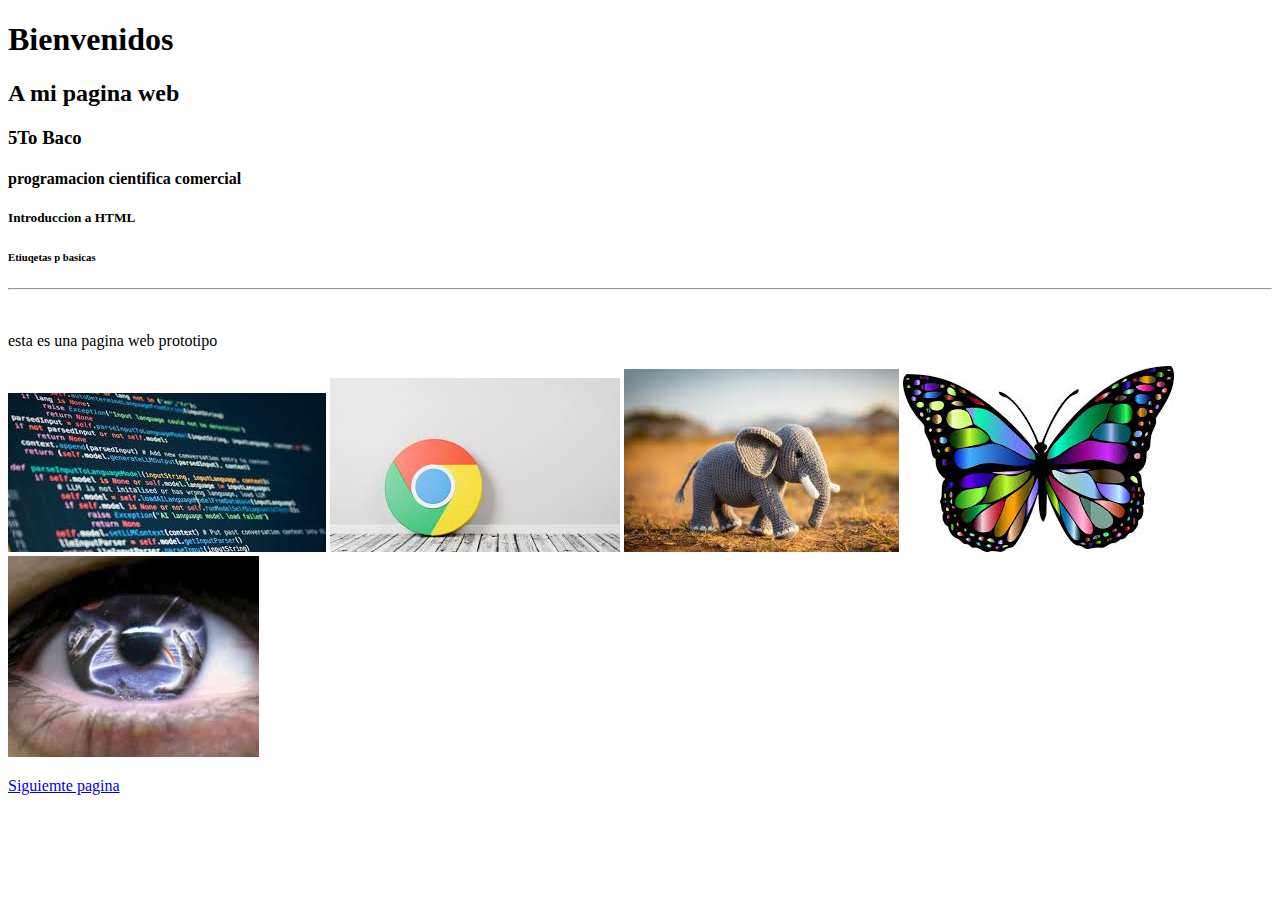
<file: index.html>
<!DOCTYPE html>
<html lang="en">
<head>
    <meta charset="UTF-8">
    <meta name="viewport" content="width=device-width, initial-scale=1.0">
    <title>eliu</title>
</head>
<body>
<h1>Bienvenidos</h1>
<h2>A mi pagina web</h2>
<h3>5To Baco</h3>
<h4>programacion cientifica comercial</h4>
<h5>Introduccion a HTML</h5>
<h6>Etiuqetas p basicas</h6>
<hr>
<br>
<p>esta es una pagina web prototipo</p>

<img src="IMAGENES/descarga.jpeg" alt="">
<img src="IMAGENES/chrome imagen.jpeg" alt="">
<img src="IMAGENES/elefante.jpeg" alt="">
<img src="IMAGENES/mariposa.jpeg" alt="">
<img src="IMAGENES/ojo.jpeg" alt="">

<p><a href="pagina2.html">Siguiemte pagina</a></p>
</body>
</html>
</file>
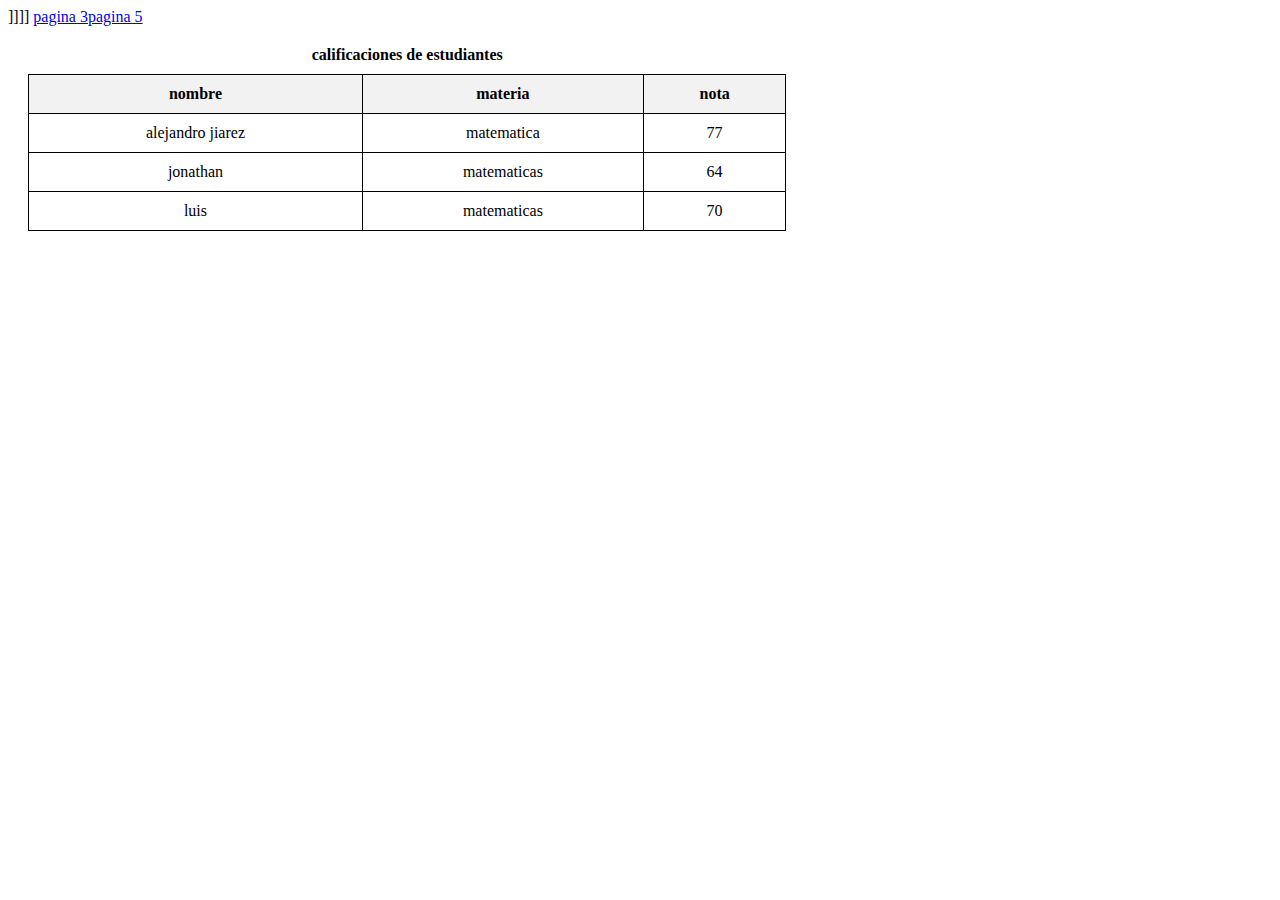
<file: pagina 4.html>
<!DOCTYPE html>
<html lang="en">
<head>
    <meta charset="UTF-8">
    <meta name="viewport" content="width=device-width, initial-scale=1.0">
    <link rel="stylesheet" href="CSS/pag4.CSS">

    <title>Document</title>
</head>
<body>
    <table>
        <caption>calificaciones de estudiantes </caption>
        <thead>
            <tr>
                <th>nombre </th>
                <th>materia</th>
                <th>nota</th>
        <tr>
            </thead>

            <tr>

                <td>alejandro jiarez</td>
                <td>matematica</td>]]]]
                <td>77</td>
            </tr>

            <tr>

            <td>jonathan</td>
            <td>matematicas</td>
            <td>64</td>

            </tr>

            <tr>


 <td>luis</td>
            <td>matematicas</td>
            <td>70</td>



            </tr>

            <a href="Pagina3.html">pagina 3</a>
            <a href="pagina5.html">pagina 5</a>
    
            
</body>
</html>
</file>
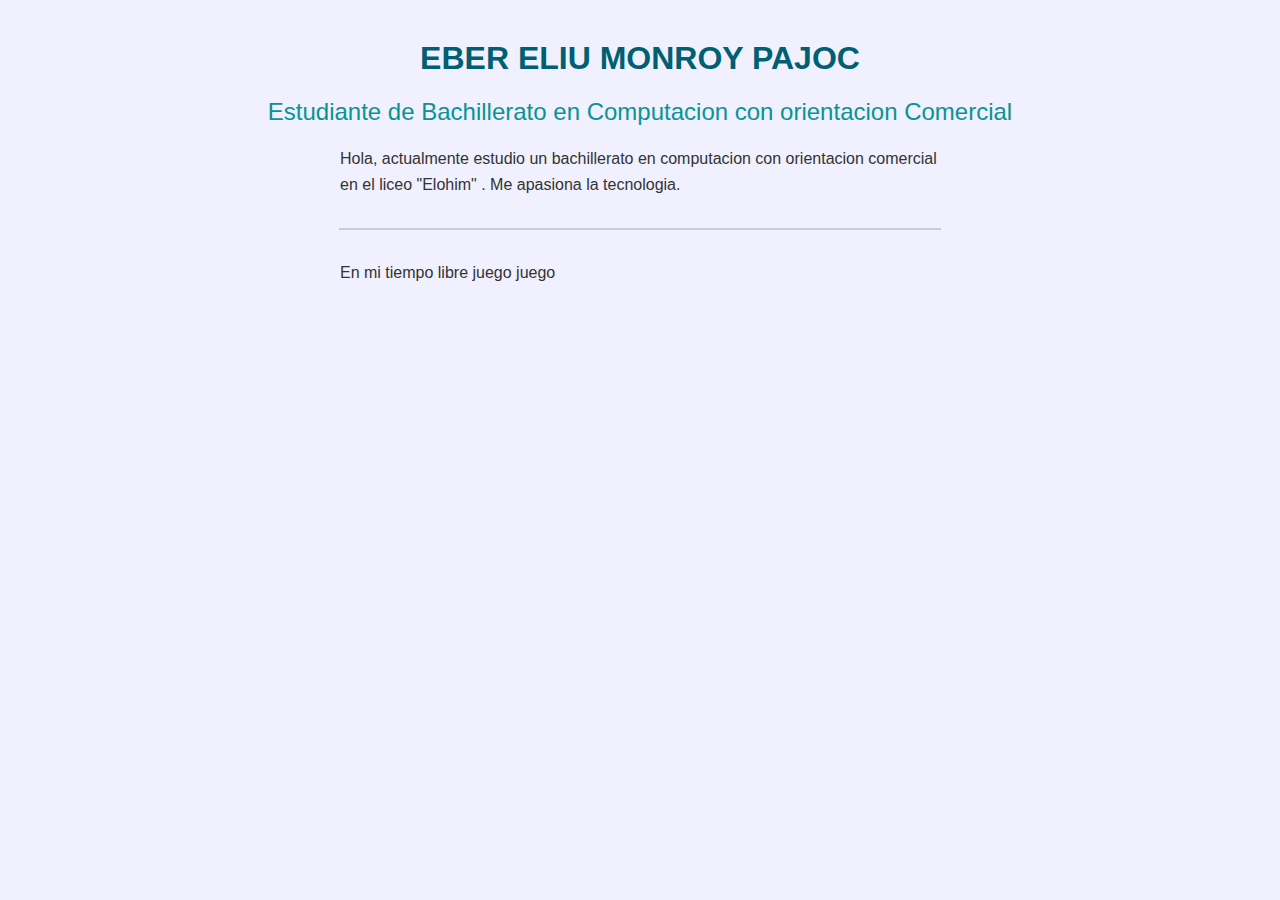
<file: pagina1.html>
<!DOCTYPE html>
<html lang="en">
<head>
    <meta charset="UTF-8">
    <meta name="viewport" content="width=, initial-scale=1.0">
    <link rel="stylesheet" href="CSS/pag1.CSS">
    <title>Presentación</title>
</head>
<body>
    <H1>EBER ELIU MONROY PAJOC <H1>
    <h2>Estudiante de Bachillerato en Computacion con orientacion Comercial</h2>

    <p>Hola, actualmente estudio un bachillerato en computacion con orientacion comercial en el liceo "Elohim" . Me apasiona la tecnologia.</p>

    <hr>

    <p>En mi tiempo libre juego juego <p>


</body>
</html>
</file>
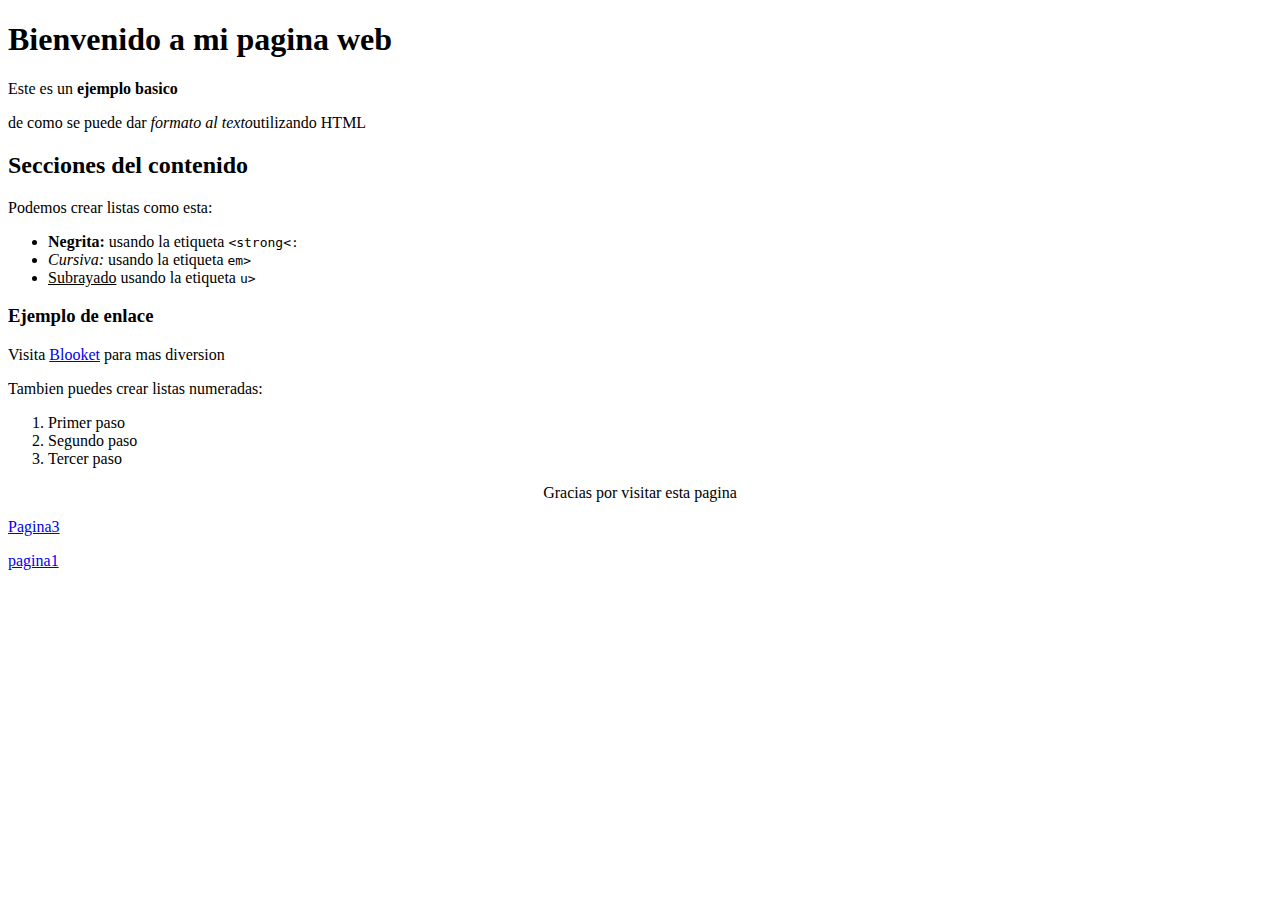
<file: pagina2.html>
<!DOCTYPE html> 
<html lang="en"> 
<head> 
    <meta charset="UTF-8"> 
    <meta name="viewport" content="width=device-width, initial-scale=1.0"> 
    <title>Document</title> 
</head> 
<body> 
    <h1>Bienvenido a mi pagina web</h1> 
 
    <p>Este es un <strong>ejemplo basico</strong></p> de como se puede dar 
<em>formato al texto</em>utilizando HTML <p> 
 
    <h2>Secciones del contenido</h2> 
    <p>Podemos crear listas como esta:</p> 
 
    <ul> 
        <li><strong>Negrita:</strong> usando la etiqueta 
<code>&LT;strong&LT:</code></li> 
        <li><em>Cursiva:</em> usando la etiqueta <code>em&gt;</code></li> 
        <li><u>Subrayado</u> usando la etiqueta <code>u&gt;</code></li> 
    </ul> 
 
    <h3>Ejemplo de enlace</h3> 
 
    <p>Visita <a href="https://www.blooket.com" target="_blank">Blooket</a> 
para mas diversion</p> 
 
    <p>Tambien puedes crear listas numeradas:</p> 
    <ol> 
        <li>Primer paso</li> 
        <li>Segundo paso</li> 
        <li>Tercer paso</li> 
    </ol> 
 
    <p align="Center">Gracias por visitar esta pagina</p> 
    <P><a href="Pagina3.html">Pagina3</a></P>
    <p><a href="index.html">pagina1</a></p>
 
         
 
</body> 
</html>
</file>
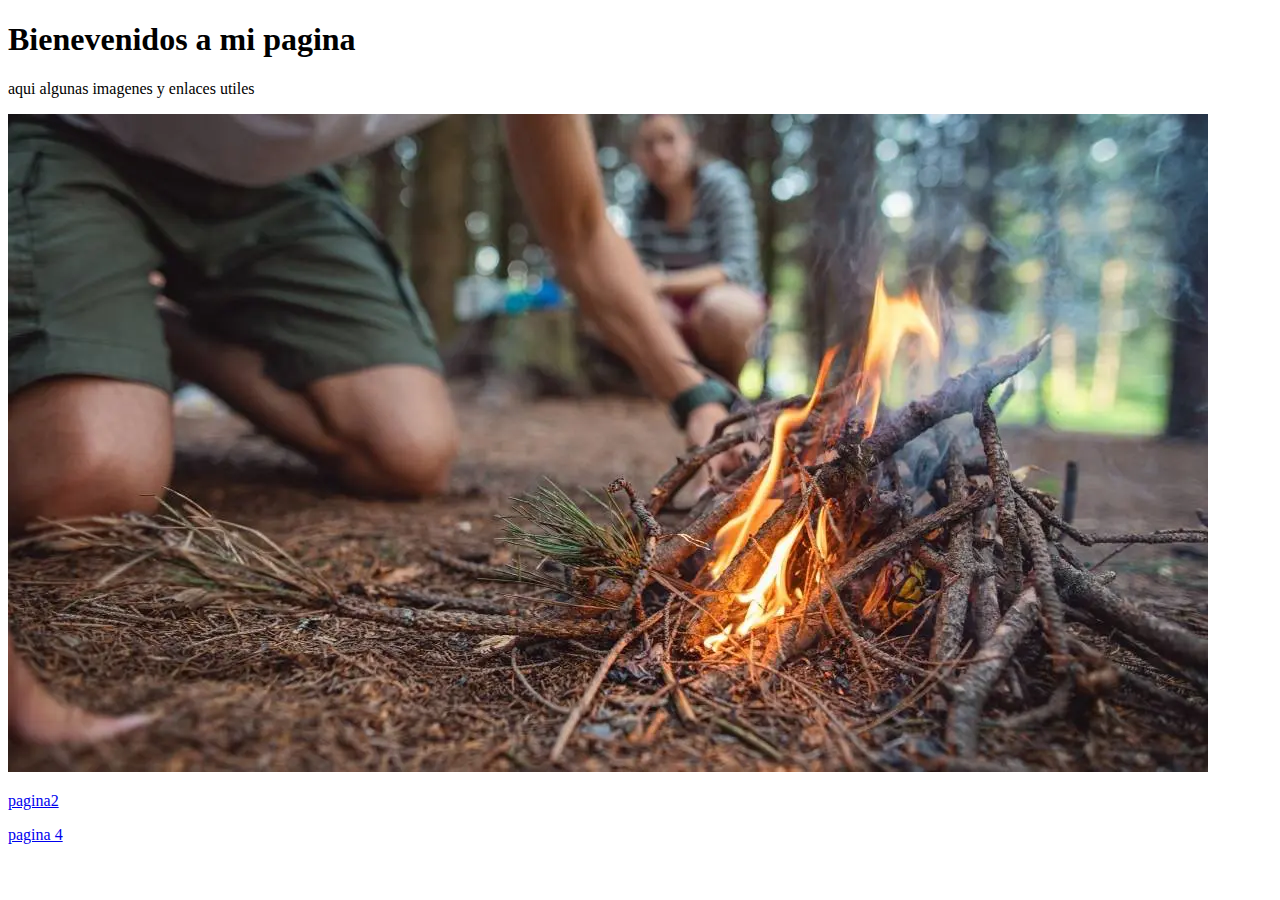
<file: Pagina3.html>
<!DOCTYPE html>
<html lang="en">
<head>
    <meta charset="UTF-8">
    <meta name="viewport" content="width=device-width, initial-scale=1.0">
    <title>Document</title>
</head>
<body>
    <h1>Bienevenidos a mi pagina </h1>
    <p>aqui algunas imagenes y enlaces utiles</p>
<a href="https://www.google.com/url?sa=i&url=https%3A%2F%2Fwww.edcesteller.com%2Fkit-de-supervivencia-que-necesitas%2F&psig=AOvVaw1SNzBLvvWZaAEDrQnnkQOc&ust=1749671333685000&source=images&cd=vfe&opi=89978449&ved=0CBQQjRxqFwoTCNCGmO7P540DFQAAAAAdAAAAABAE"target="-blank"></a>
<img src="IMAGENES/super1.webp" alt="gato lindo">

<p><a href="pagina2.html">pagina2</a></p>
<p><a href="pagina 4.html">pagina 4</a></p>






</body>
</html>
</file>
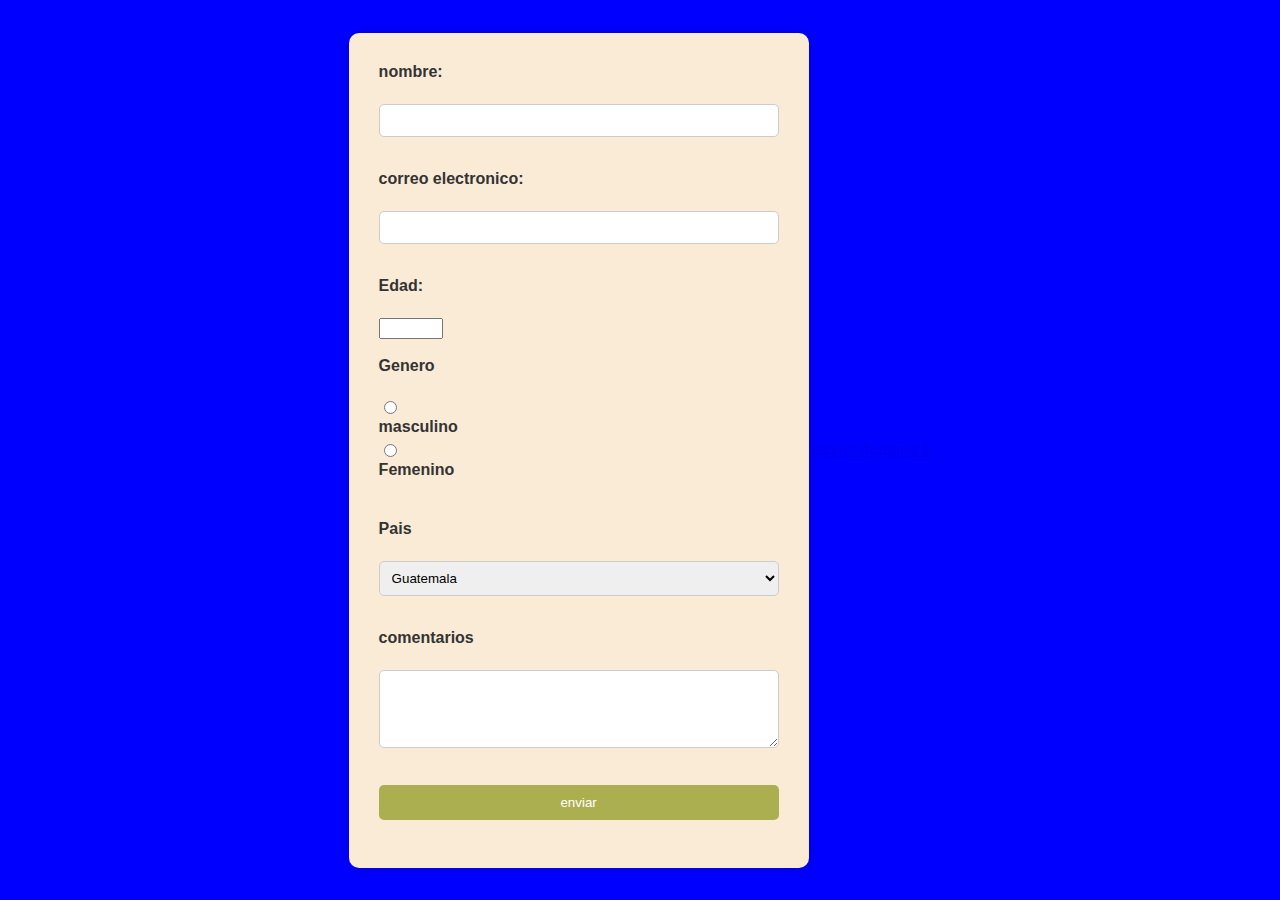
<file: pagina5.html>
<!DOCTYPE html>
<html lang="en">
<head>
    <meta charset="UTF-8">
    <meta name="viewport" content="width=
    , initial-scale=1.0">
    <link rel="stylesheet" href="CSS/pag5.css">
    <title>Formulario</title>
</head>
<body>

    <!--form de html      -->
<form class="formulario" action="procesar.php" method="post">
            <label for="nombre">nombre:</label><br>
            <input type="text" id="nombre" name="nombre" required><br><br>

            <label for="correo">correo electronico:</label><br>
            <input type="email" id="correo" name="correo" required><br><br>

            <label for="Edad">Edad:</label><br>
            <input type="number" id="Edad" name="Edad" min="1" max="120" required><br><br>
            <label >Genero</label><br>
            <input type="radio" name="Genero" value="masculino" id="masculino">
            <label for="masculino">masculino</label>
            <input type="radio" name="Genero" value="Femenino" id="Femenino">
            <label for="Femenino">Femenino</label><br><br>

            <label for="Pais">Pais</label><br>
            <select name="Pais" id="Pais">
                <option value="GT">Guatemala</option>
                <option value="MX">Mexico</option>
                <option value="cr">Costa Rica</option>
            </select><br><br>
            <label for="comentario">comentarios</label><br>
            <textarea name="comentario" id="comentario" cols="30" rows="4"></textarea><br><br>

            <input type="submit" value="enviar">
        </form>

<a href="pagina 4.html">pagina 4</a>
<a href="pag6.html">pagina 6</a>













</body>
</html>
</file>
<file: CSS/pag4.CSS>
table{
border-collapse: collapse ;
width: 60%;
margin: 20px;


}

th,td{
    border: 1px solid black ;

    padding: 10px;

    text-align: center;
}

th {

    background-color: #f2f2f2;
}

caption{

font-weight: bold;
margin-bottom: 10px;

}
</file>
<file: CSS/pag1.CSS>
body {
    font-family:  Arial, Helvetica, sans-serif;
    background-color: #f0f0ff;
    color:#333;
    margin: 40px;
}
h1{
    color: #005f73;
    text-align: center;
}

h2{
    color: #0a9396;
    font-weight: normal;
    text-align: center;
}

p{
    max-width:  600px;
    margin: 20px auto;
    line-height: 1.6;

}

hr{
    width: 50%;
    border: 1px solid #ccc;
    margin: 30px auto;
}
</file>
<file: CSS/pag5.css>
body{
font-family: Arial, Helvetica, sans-serif;
background-color: blue;
display: flex;
justify-content: center;
align-items: center;
height: 100vh;
margin: 0;


}


.formulario{
background-color: antiquewhite;
padding: 30px;
border-radius: 10px;
box-shadow: 0px 0px 10px rgba(0, 0, 0,0.2);
width: 100%;
max-width: 400px;


}

.formulario h2{

text-align: center;
color: #333333;

}


.formulario label{
    display: block;
    margin-bottom: 5px;
    color: #333333;
    font-weight: bold;

}

.formulario input[type=text],
.formulario input[type="email"],
.formulario textarea,
.formulario select{

width: 100%;
padding: 8px;
margin-bottom: 15px;
border: 1px solid #ccc;
border-radius: 5px;
box-sizing: border-box;


}
.formulario input[type="submit"]{
background-color: #acaf50;
    color: white;
    padding: 10px;
    border: none;
    width: 100%;
    border-radius: 5px;
    cursor: pointer;
    font-size: 16px ;
}


.formulario input[type="submit"]:hover{
background-color: #45a049;




}
</file>
